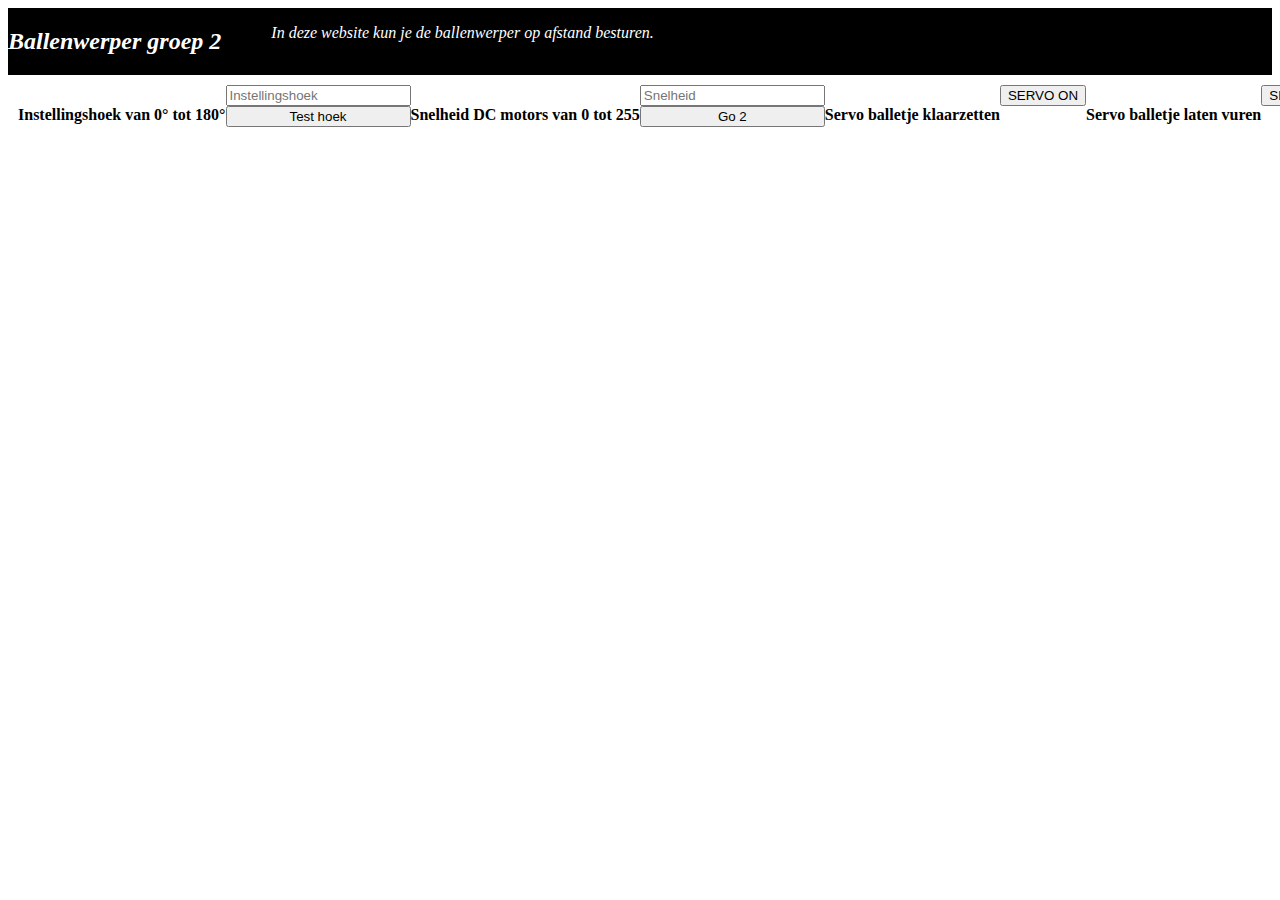
<file: index-1.html>
<!DOCTYPE html>
<html lang="nl">
    <head>
        <meta charset="UTF-8">
        <meta name="viewport" content="width=device-width, initial-scale=1.0">
        <meta name="google-site-verification" content="MRB9LOmNZPEi9Ad9DEYBgqjhJH5P5CrFKXBVHSSWpWU">
        
        <link rel="stylesheet" href="style.css">
        <title class = "titel">Ballenwerper Project</title>
    </head>
    <body>
        <script scr="script.js"></script>
        <div class = "inleiding">
            <h2>Ballenwerper groep 2</h2> 
            <br>
            <div class = "beschrijving"> <p>In deze website kun je de ballenwerper op afstand besturen.</p> </div>
            <br>

        </div>

        <div class = "Lars">
            <h4> Instellingshoek van 0° tot 180°</h4>
            <input type = "number" id = "inputField1" placeholder = "Instellingshoek">
            <button onclick = "goToLink1()">Test hoek</button>
            <script>
                function goToLink1(){
                    var inputValue1 = document.getElementById('inputField1').value;
                    if (inputValue1 >= 0 && inputValue1 <= 180) {
                        var url1 = 'https://IPSCHOOL.com/i' + inputValue1;
                        window.location.href = url1;                    
                    } else {
                        alert('typ een nummer tussen 0 en 180');
                    }
                }
                
            </script>

            <h4>Snelheid DC motors van 0 tot 255</h4>
            <input type="number" id="inputField2" placeholder="Snelheid">
            <button onclick="goToLink2()">Go 2</button>
            <script>
                function goToLink2(){
                    var inputValue2 = document.getElementById('inputField2').value;
                    if (inputValue2 >= 0 && inputValue2 <= 255) {
                        var url2 = 'https://IPSCHOOL.com/m' + inputValue2;
                        window.location.href = url2;                    
                    } else {
                        alert('typ een nummer tussen 0 en 255');
                    }
                }
            </script>
            <h4> Servo balletje klaarzetten</h4>
            <button onclick="window.open('https://IPSCHOOL.com/SON','_blank');">SERVO ON</button>
            <h4>Servo balletje laten vuren</h4>
            <button onclick="window.open('https://IPSCHOOL.com/SOFF','_blank');">SERVO OFF</button>
            

        </div>
    </body>
</html>
</file>
<file: style.css>
.titel {
    color: white;
    display: flex;
    flex-direction: column;
    flex: 1 1 auto;
    text-align: center;
    margin-top: 10px;
    

}
.inleiding {
    display: flex;
    border: radius 10px;
    text-align: center;
    color: white;
    font-style: italic;
    background-color: black;
    color: white;
}
    

.beschrijving {
    margin-left: 50px;
    margin-right: 100px;
    color: white;
    

}
.Lars {
    margin: 10px;
    display: flex;
    color: black;
    flex-direction: column;
    flex-wrap: wrap;
    flex: 1 1 auto;
    width: 300px;
    height: 75px;
    
    
}
body {
    background-color: white;
}
head {
    background-color: black;
}
</file>
